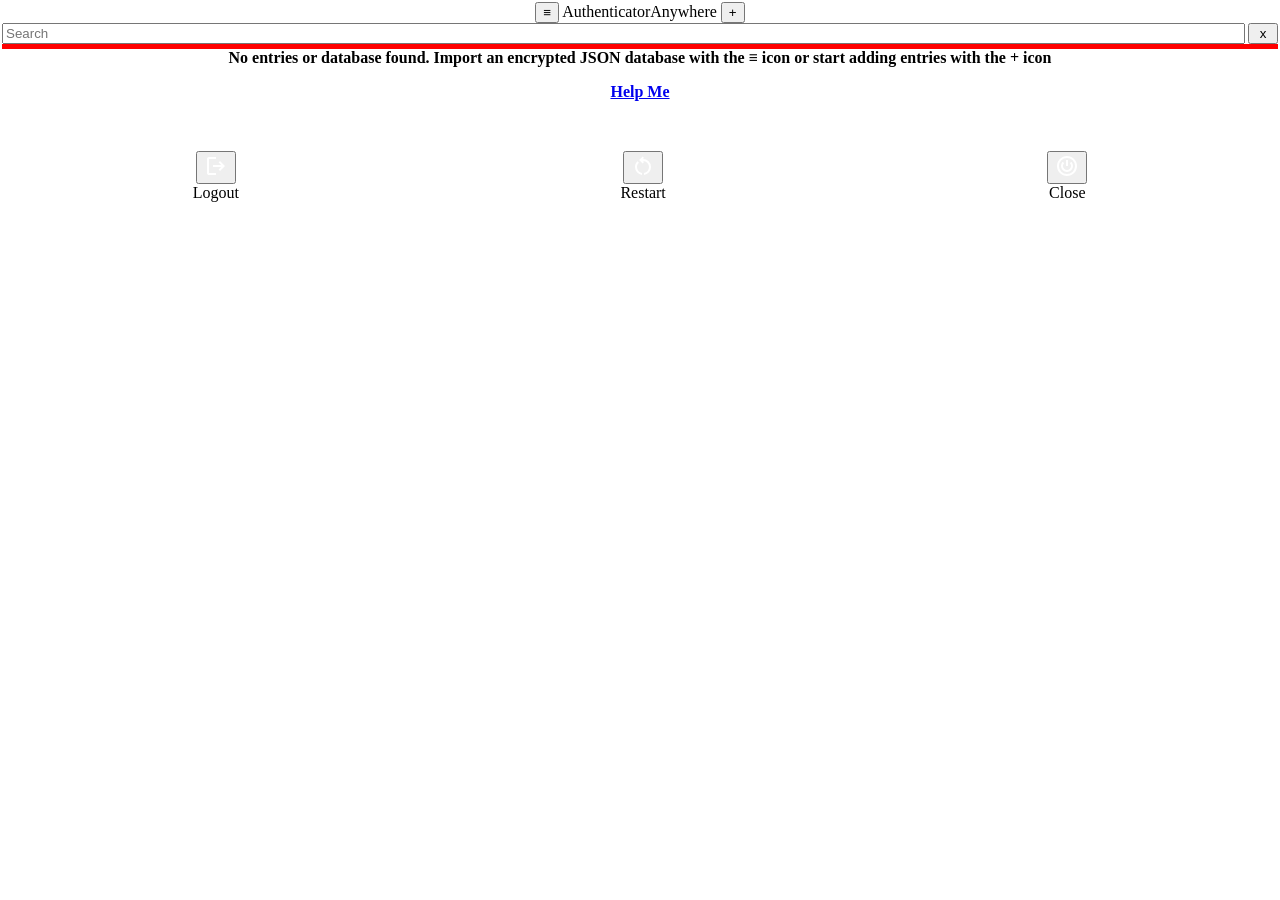
<file: index.html>
<!DOCTYPE html>
<html lang="en">

  <head>
    <meta charset="UTF-8">
    <title>Authenticator Anywhere</title>
    <meta name="viewport" content="width=device-width, initial-scale=1">
<meta http-equiv="Content-Type" content="text/html; charset=utf-8">
<link rel="manifest" href="./themanifest.json"> 




<link rel='stylesheet' href='https://cdn.simplecss.org/simple.css'><link rel="stylesheet" href="./style.css">

  </head>
    
  <body>
  <div id="header">
  <center>
    <button id="menu_icon">&#x2261;</button>
    <button id="x_icon" hidden>X</button>
    <span id="headerTitle">AuthenticatorAnywhere</span>
    <button id="add_icon">+</button>
  </center>

  <div id="searchWrapper">
    <input type="text" id="searchText" placeholder="Search">
    <button id="clearSearchIcon">x</button>
  </div>

  <div>
    <div id="theBarContainer">
      <div id="theBar"></div>
    </div>
  </div>
</div>

<div id="MainPageComponent">
  <center>
    <div id="entriesDiv">
      <center><b>Waiting to load encrypted database...</b></center>
    </div>
    <div id="entriesShowingCountDiv"></div>
  </center>
</div>

<div id="MenuPageComponent" hidden>
  <center>

    <div class="border">
      <div>Import / Export encrypted JSON database : using textbox</div>
      <div>
        <button id="importFromTextButton">Import from Text</button>
      </div>
      <div>
        <button id="exportToTextButton">Export to Text</button>
      </div>
      <div>
        <textarea id="JSONSave" rows="3" cols="50" placeholder="Text : Encrypted JSON database text goes here. Save this text in a safe location. Use it as a backup or to import it on another device.">
</textarea>
      </div>
    </div>
    <br>
    <div class="border">
      <div>Import / Export encrypted JSON database : using file</div>
      <div>
        <label for="fileInput" class="button">Import From File</label>
        <input type="file" id="fileInput" name="fileInput" class="button" />
      </div>
      <div>
        <a download="DB.txt" id="fileOutput" class="button">Export To File</a>
      </div>
    </div>
    <br>
    <div>
      <button id="exportToClipboardButton">Export to Clipboard</button>
    </div>
    <div>
      <button id="changePasswordButton">Change Password</button>
    </div>
    <div>
      <button id="installPWA">Install as PWA</button>
    </div>
    <div>
      Links below will open in your default browser.
    </div>
    <div>
      <a href="https://github.com/vpelss/AuthenticatorAnywhere/blob/main/README.md#authenticator-anywhere" class="button" target="_blank">Help/Read Me</a>
    </div>
    <div>
      <a href="https://github.com/vpelss/JsTOTPAuthenticator" target="_blank" class="button">Github</a>
    </div>
    <div>
      <a href="https://github.com/vpelss/JsTOTPAuthenticator/blob/main/LICENSE" target="_blank" class="button">Licence</a>
    </div>
  </center>
</div>

<div id="footer">
  <div id="logoutRestartButton" title="Logout/Restart">
    <button>
      <svg xmlns="http://www.w3.org/2000/svg" height="24px" viewBox="0 -960 960 960" width="24px" fill="#ffffff">
        <path d="M200-120q-33 0-56.5-23.5T120-200v-560q0-33 23.5-56.5T200-840h280v80H200v560h280v80H200Zm440-160-55-58 102-102H360v-80h327L585-622l55-58 200 200-200 200Z" />
      </svg></button>
    <br>
    Logout
  </div>
  <div id="refreshAppButton" title="Restart">
    <button>
      <svg xmlns="http://www.w3.org/2000/svg" height="24px" viewBox="0 -960 960 960" width="24px" fill="#ffffff">
        <path d="M440-122q-121-15-200.5-105.5T160-440q0-66 26-126.5T260-672l57 57q-38 34-57.5 79T240-440q0 88 56 155.5T440-202v80Zm80 0v-80q87-16 143.5-83T720-440q0-100-70-170t-170-70h-3l44 44-56 56-140-140 140-140 56 56-44 44h3q134 0 227 93t93 227q0 121-79.5 211.5T520-122Z" />
      </svg>
    </button>
    <br>
    Restart
  </div>
  <div id="powerOffButton" title="Close Tab/App. It may not work">
    <button>
      <svg xmlns="http://www.w3.org/2000/svg" height="24px" viewBox="0 -960 960 960" width="24px" fill="#ffffff">
        <path d="M324-111.5Q251-143 197-197t-85.5-127Q80-397 80-480t31.5-156Q143-709 197-763t127-85.5Q397-880 480-880t156 31.5Q709-817 763-763t85.5 127Q880-563 880-480t-31.5 156Q817-251 763-197t-127 85.5Q563-80 480-80t-156-31.5ZM707-253q93-93 93-227t-93-227q-93-93-227-93t-227 93q-93 93-93 227t93 227q93 93 227 93t227-93Zm-57-57q70-70 70-170 0-51-19-94.5T650-650l-57 57q22 22 34.5 51t12.5 62q0 66-47 113t-113 47q-66 0-113-47t-47-113q0-33 12.5-62t34.5-51l-57-57q-32 32-51 75.5T240-480q0 100 70 170t170 70q100 0 170-70ZM440-480h80v-240h-80v240Zm40 0Z" />
      </svg>
    </button>
    <br>
    Close
  </div>
</div>

<template id="theTemplate">
  <div id="${entryId}" class="entryTemplate">
    <div class="leftTemplate">
      <div id="entryIssuer${entryId}">Issuer</div>
      <div id="entryName${entryId}">Name</div>
      <span id="entryCode${entryId}" class="codeClass">Code</span>
      &nbsp;&nbsp;
      <span id="entryCodeNext${entryId}" class="codeClassNext">CodeNext</span>
    </div>
    <div class="rightTemplate">
      <button id="entryCopyButton${entryId}" class="copyIcon">
        <svg id="entryCopySVG${entryId}" class="copyIcon" xmlns="http://www.w3.org/2000/svg" height="24px" viewBox="0 -960 960 960" width="1rem" fill="#ffffff">
          <path id="entryCopyPath${entryId}" class="copyIcon" d="M360-240q-33 0-56.5-23.5T280-320v-480q0-33 23.5-56.5T360-880h360q33 0 56.5 23.5T800-800v480q0 33-23.5 56.5T720-240H360Zm0-80h360v-480H360v480ZM200-80q-33 0-56.5-23.5T120-160v-560h80v560h440v80H200Zm160-240v-480 480Z" />
        </svg>
      </button>
      <br>
      <button id="editButton${entryId}" class="editButton">&#x2261;</button>
    </div>
  </div>
</template>

<dialog id="passwordDialog">
  <p>Enter the password for the database</p>
  <form id="passwordDialogForm" method="dialog" action="javascript:void(0);">
    <center>
      <div>
        <input type="hidden" id="name" value="AuthenticatorAnywhere">
        <label for="password">
          <input type="input" id="password" placeholder="Password" class="secret" autocomplete="off">
        </label>
      </div>
      <div>
        <input type="submit" value="Submit">
      </div>
      <div>
        Or if you forgot your pw:
      </div>
      <div>
        <button id="eraseDbButton">Erase Database</button>
      </div>
    </center>
  </form>
</dialog>

<dialog id="changePasswordDialog">
  <center>
    <p>Change Password</p>
    <p>It is recommended you backup your database first, in case you forget your new password.</p>
    <form id="changePasswordForm" method="dialog" action="javascript:void(0);">
      <div></div>
      <div>
        <input type="input" id="newPassword1" placeholder="New Password" autocomplete="off" class="secret">
      </div>
      <div>
        <input type="input" id="newPassword2" placeholder="New Password again" autocomplete="off" class="secret">
      </div>
      <div>
        <input type="submit" value="Submit">
      </div>
      <p></p>
      <div>
        <button id="cancelChangePasswordButton" type="button">Cancel</button>
      </div>
    </form>
  </center>
</dialog>

<dialog id="addEntryDialog">
  <center>
    <p>Add An Entry</p>
    <div id="cameraPermissionInstructionsButtonWrapper">
      <div>
        To use the camera, manually set the camera permissions.
      </div>
      <button id="cameraPermissionInstructionsButton">Click to see how</button>
    </div>
    <div id="qrVideo"></div>
    <div>OR</div>
    <form id="addEntryForm" method="dialog">
      <div>
        <input type="text" id="addEntryURL" class="secret" placeholder="URL" autocomplete="off">
      </div>
      <div>OR</div>
      <div>
        <input type="text" id="addEntryIssuer" placeholder="Issuer / Company (Required)" autocomplete="off">
      </div>
      <div>
        <input type="text" id="addEntryName" placeholder="Name / Description" autocomplete="off">
      </div>
      <div>
        <input type="text" id="addEntrySecret" class="secret" placeholder="Secret / Code (Required)" autocomplete="off">
      </div>
      <!--
      <div>
        <input type="text" id="addEntryNote" placeholder="Note" autocomplete="off">
      </div>
-->
      <div>
        <input type="submit" value="Submit">
      </div>
      <p></p>
      <div>
        <input id="cancelAddEntry" type="button" value="Cancel">
      </div>
    </form>
  </center>
</dialog>

<template id="editEntryTemplate">
  <div>
    <p>Edit Entry</p>
    <form method="dialog" onsubmit="editEntry('${entryId}')">
      <center>
        <div>
          <label for="editEntryIssuer">Issuer</label>
          <input type="text" id="editEntryIssuer" placeholder="Issuer / Company (Required)" autocomplete="off" value="${entryIssuer}">
        </div>
        <div>
          <label for="editEntryName">Name</label>
          <input type="text" id="editEntryName" placeholder="Name / Description" autocomplete="off" value="${entryName}">
        </div>
        <div>
          <label for="editEntryInfoSecret">Secret : click to reveal</label>
          <input type="text" id="editEntryInfoSecret" placeholder="Secret / Code (Required)" autocomplete="off" class="secret" value="${entryInfoSecret}">
        </div>
        <!--
        <div>
          <label for="editEntryNote">Note</label>
          <input type="text" id="editEntryNote" placeholder="Note" autocomplete="off" value="${entryNote}">
        </div>
    -->
        <div>
          <input type="submit" value="Submit">
        </div>
        <p></p>
        <div>
          <input id="closeEditEntryButton" type="button" value="Cancel">
        </div>
        <p></p>
        <div>
          <input id="deleteEditEntryButton" type="button" value="Delete Entry">
        </div>
        <hr>
        <div>
          <input id="toggleQrCodeButton" type="button" value="Toggle QR Code to Copy" title="For scanning to another authenticator app">
          <div id="qrCode"></div>
        </div>
        <div>
          <label for="editEntryUrl">URL : click to reveal</label>
          <input type="text" id="editEntryUrl" placeholder="URL" autocomplete="off" value="${editEntryUrl}" class="secret">
        </div>
      </center>
    </form>
  </div>
</template>

<dialog id="tempDialog">
  tempate id=editEntryTemplate will go here
</dialog>

<dialog id="waitDialog">
  <center>
    <p>Please Wait</p>
    <svg xmlns="http://www.w3.org/2000/svg" height="24px" viewBox="0 -960 960 960" width="24px" fill="#000000">
      <path d="M324-111.5Q251-143 197-197t-85.5-127Q80-397 80-480t31.5-156Q143-709 197-763t127-85.5Q397-880 480-880t156 31.5Q709-817 763-763t85.5 127Q880-563 880-480t-31.5 156Q817-251 763-197t-127 85.5Q563-80 480-80t-156-31.5ZM480-160q64 0 123-24t104-69L480-480v-320q-134 0-227 93t-93 227q0 134 93 227t227 93Z" />
    </svg>
  </center>
</dialog>

<dialog id="cameraPermissionInstructions">
  <p><u>How to set camera permisions in a chrome extention</u></p>
  <p>Click the Chrome Extention Icon (puzzle piece) in upper right corner of the browser</p>
  <p>Find the Authenticator Anywhere extention</p>
  <p>Click the three vertical dots to the right</p>
  <p>Click on View Web Permissions</p>
  <p>Set camera permissions to allow</p>
  <form action="" method="dialog"> <button type="submit">Close</button></form>

</dialog>

<p></p>

<div id="error"></div>

<!--
required for chrome extentions due to CORS
-->
<script src="./remotecode/scrypt.js"></script>
<script src="./remotecode/qrcode.min.js"></script>
<script src="./remotecode/html5-qrcode.min.js"></script>
<script src="./script.js"></script>

<!--
If there are offsite JS src urls showing after this comment, they are for codepen only!
If this code is used on my github or in my chrome extensions they must removed so they are not downloaded again.

For github:
Use codepen export to .zip
unzip
use files in 'dist' folder. It has required index.html header data
erase trailing js src files in the index.html file!

For chrome extention:
once https://github.com/vpelss/AuthenticatorAnywhere is updated
download and unzip
test by importing local to chrome extention
then zip foler and upload
-->

  </body>
  
</html>
</file>
<file: style.css>
body {
  margin: 2px;
  min-width: 350px;
  min-height: 700px;
}

/* turns off idiotic swipe down to refresh , pull-to-refresh */
html,
body {
  overscroll-behavior: none !important;
}

#header {
  position: sticky;
  top: 0;
  background-color: white;
  width: 100%;
}

.codeClass {
  font-size: 2rem;
}

.codeClassNext {
  font-size: 1rem;
  color: lightgray;
}

#theBarContainer {
  background-color: lightgray;
}

#theBar {
  height: 5px;
  background-color: red;
  width: 100%;
  transition: width 1s linear;
}

#headerTitle {
  ffffont-size: 0.8rem;
}

#searchWrapper {
  display: grid;
  grid-template-columns: auto 30px;
  grid-gap: 3px;
}

#searchText {
  grid-column: 1;
}

#clearSearchIcon {
  grid-column: 2;
}

.entryTemplate {
  display: grid;
  width: 100%;
  border: solid;
  border-width: 1px;
  margin: 5px;
  padding: 5px;
}

.leftTemplate {
  grid-column: 1;
  text-align: left;
  overflow: auto;
}

.rightTemplate {
  grid-column: 2;
  text-align: right;
}

#footer {
  display: grid;
}

#logoutRestartButton {
  grid-column: 1;
  text-align: left;
  text-align: center;
}

#refreshAppButton {
  grid-column: 2;
  text-align: right;
  text-align: center;
}

#powerOffButton {
  grid-column: 3;
  text-align: right;
  text-align: center;
}

#error {
  white-space: pre-wrap;
  display: block;
}

.secret {
  /*fix / block password managers forcing fields to fill*/
  -webkit-text-security: disc;
}

.secret:active {
  /*fix / block password managers forcing fields to fill*/
  -webkit-text-security: none;
}

#fileInput {
  display: none;
}

.border {
  border: solid;
  border-width: 1px;
}
</file>
